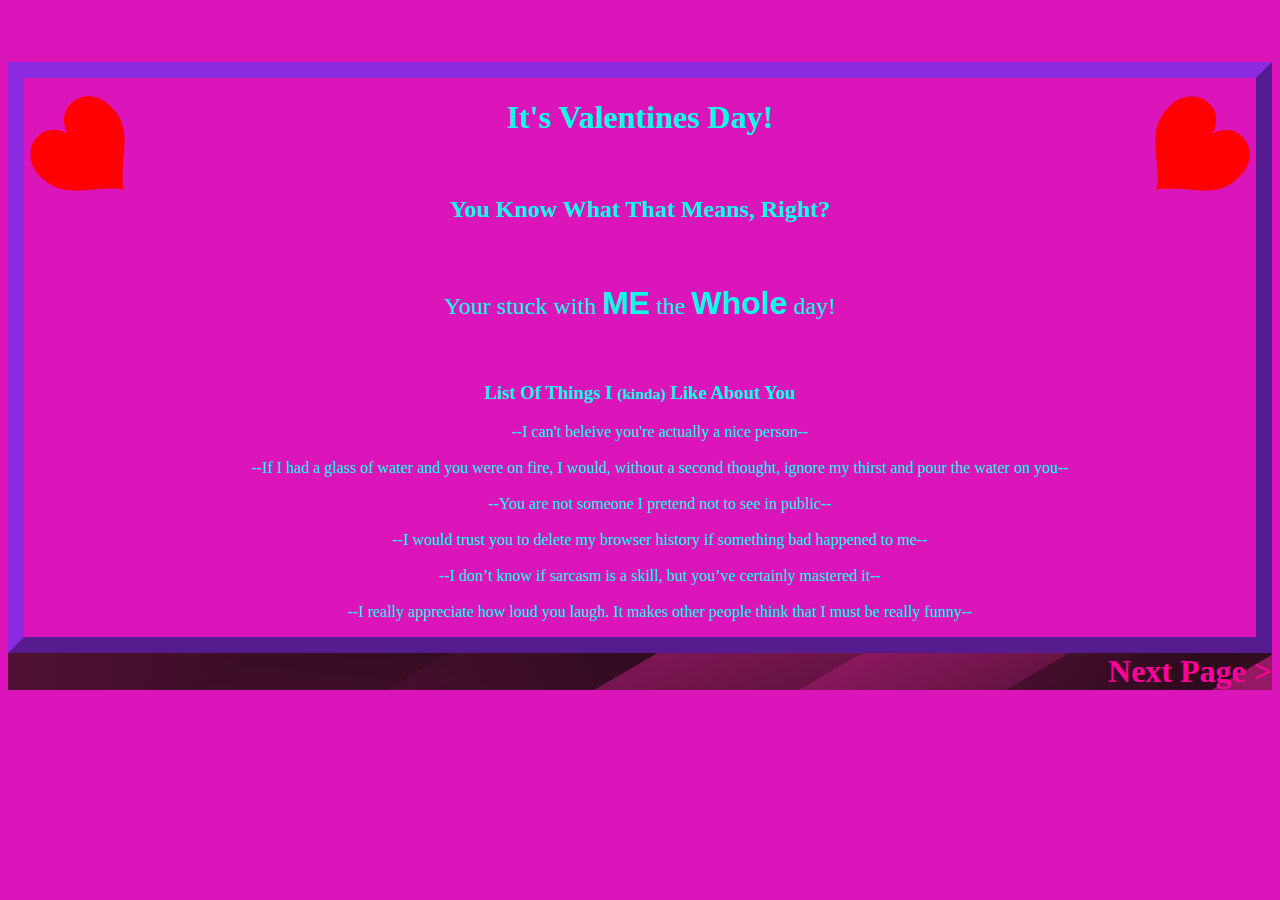
<file: index.html>
<!DOCTYPE html>

<html>

    <head>
        <title>
            HallJohn Valentine's Card
        </title>
        <meta charset="utf-8">
        <link rel="stylesheet" href="style.css">
    </head>

    
    <body>
        <div id="leftHeart">
            <img src="images/heart.png" height="100px" width="100px">
        </div>
        <div id="rightHeart">
            <img src="images/heart.png" height="100px" width="100px">
        </div>
        <br>
        <br>
        <br>
        <main>
            <h1>It's Valentines Day!</h1>
            <br>
            <h2>You Know What That Means, Right?</h2>
            <br>
            <p>Your stuck with <b><big>ME</big></b> the <b><big>Whole</big></b> day!</p>

            <br>
            <h3>List Of Things I <small>(kinda)</small> Like About You</h3>
            <!-- list from https://pairedlife.com/friendship/Funny-Compliments-for-Friends -->
            <ul>
                <li>--I can't beleive you're actually a nice person--</li>
                <br>
                <li>--If I had a glass of water and you were on fire, I would, without a second thought, ignore my thirst and pour the water on you--</li>
                <br>
                <li>--You are not someone I pretend not to see in public--</li>
                <br>
                <li>--I would trust you to delete my browser history if something bad happened to me--</li>
                <br>
                <li>--I don’t know if sarcasm is a skill, but you’ve certainly mastered it--</li>
                <br>
                <li>--I really appreciate how loud you laugh. It makes other people think that I must be really funny--</li>
            </ul>
        </main>
        <nav id="alignRight">
            <a href="secondPage.html">Next Page ></a>
        </nav>
    </body>


</html>
</file>
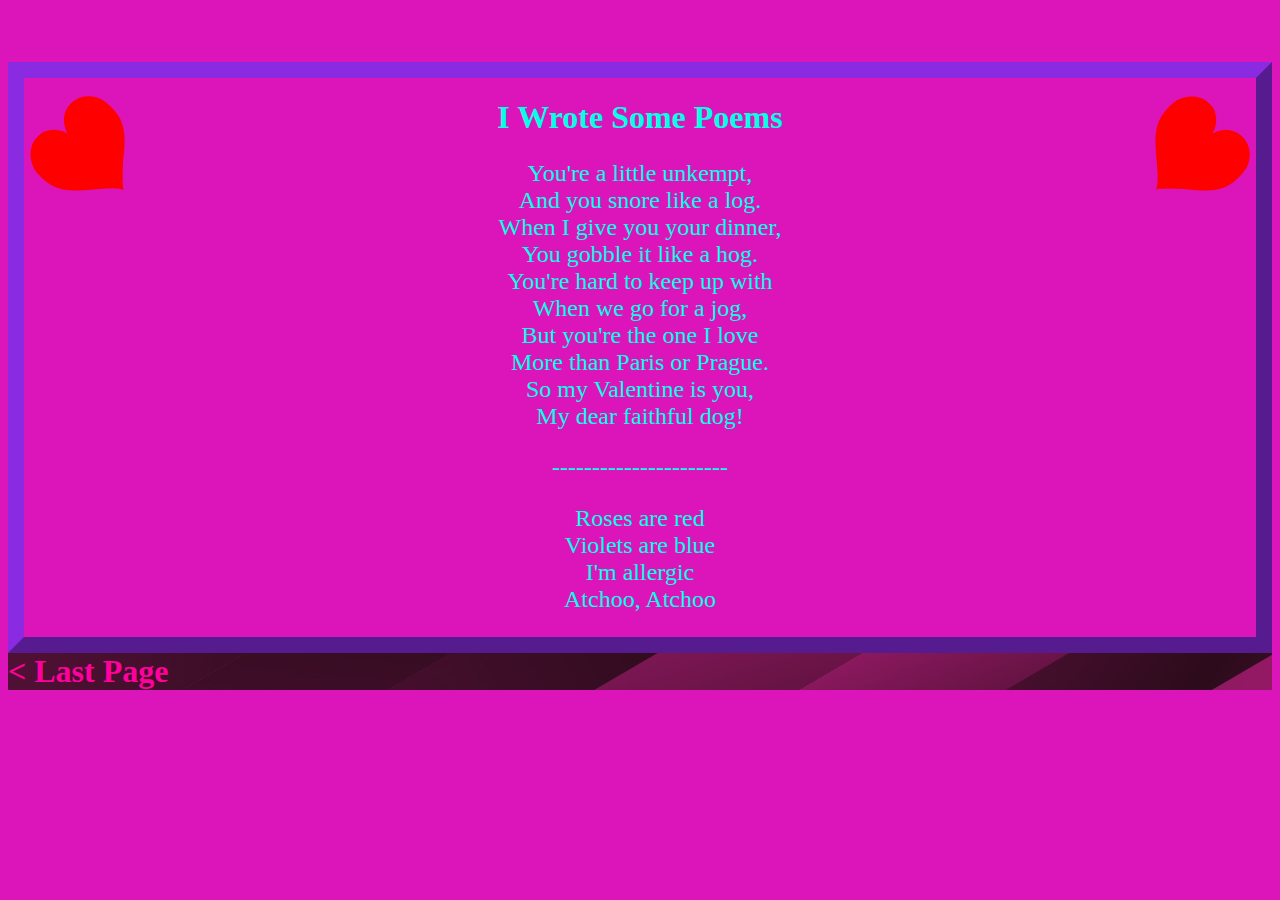
<file: secondPage.html>
<!DOCTYPE html>

<html>

    <head>
        <title>
            HallJohn Valentine's Card
        </title>
        <meta charset="utf-8">
        <link rel="stylesheet" href="style.css">
    </head>

    
    <body>
        <div id="leftHeart">
            <img src="images/heart.png" height="100px" width="100px">
        </div>
        <div id="rightHeart">
            <img src="images/heart.png" height="100px" width="100px">
        </div>
        <br>
        <br>
        <br>
        <main>
            <h1>I Wrote Some Poems</h1>

            <p>You're a little unkempt,<br>
                And you snore like a log.<br>
                When I give you your dinner,<br>
                You gobble it like a hog.<br>
                You're hard to keep up with<br>
                When we go for a jog,<br>
                But you're the one I love<br>
                More than Paris or Prague.<br>
                So my Valentine is you,<br>
                My dear faithful dog!</p>
            <p>----------------------</p>
            <p>Roses are red<br>
                Violets are blue<br>
                I'm allergic<br>
                Atchoo, Atchoo</p>
                

        </main>
        <nav id="alignLeft">
            <a href="index.html">&#60; Last Page</a>
        </nav>
    </body>


</html>
</file>
<file: style.css>
body{
    background-color: rgb(220, 21, 187);
    font-family: Hand, cursive;
    color: #07ffe6
}
h1,h2,h3{
    text-align: center;
}
p{
    text-align: center;
    font-size: x-large;
}
big{
    font-family:'Gill Sans', 'Gill Sans MT', Calibri, 'Trebuchet MS', sans-serif;
    font-size: xx-large;
}
ul{
    list-style-type: none;
    text-align: center;
}
main{
    border-style: outset;
    border-width: 1em;
    border-color: blueviolet;
    height: 80%
}
nav{
    background-image: url('images/navBackground.jpg');
    background-color: darkmagenta;
    font-size: xx-large;
    width: 100%;
    font-weight: 900;
}
nav a{
    text-decoration: none;
    display: block;
}
nav a:link{color: #ff009d}
nav a:visited{color: #ff009d}
nav a:hover{color: #07ffe6;}

#leftHeart{
    transform: rotate(-45deg);
    float: left;
    margin-top: 6em;
    margin-left: 2em;
}
#rightHeart{
    transform: rotate(45deg);
    float: right;
    margin-top: 6em;
    margin-right: 2em;
}
#alignRight{
    text-align: end;
}
#alignLeft{
    text-align: left;
}
</file>
